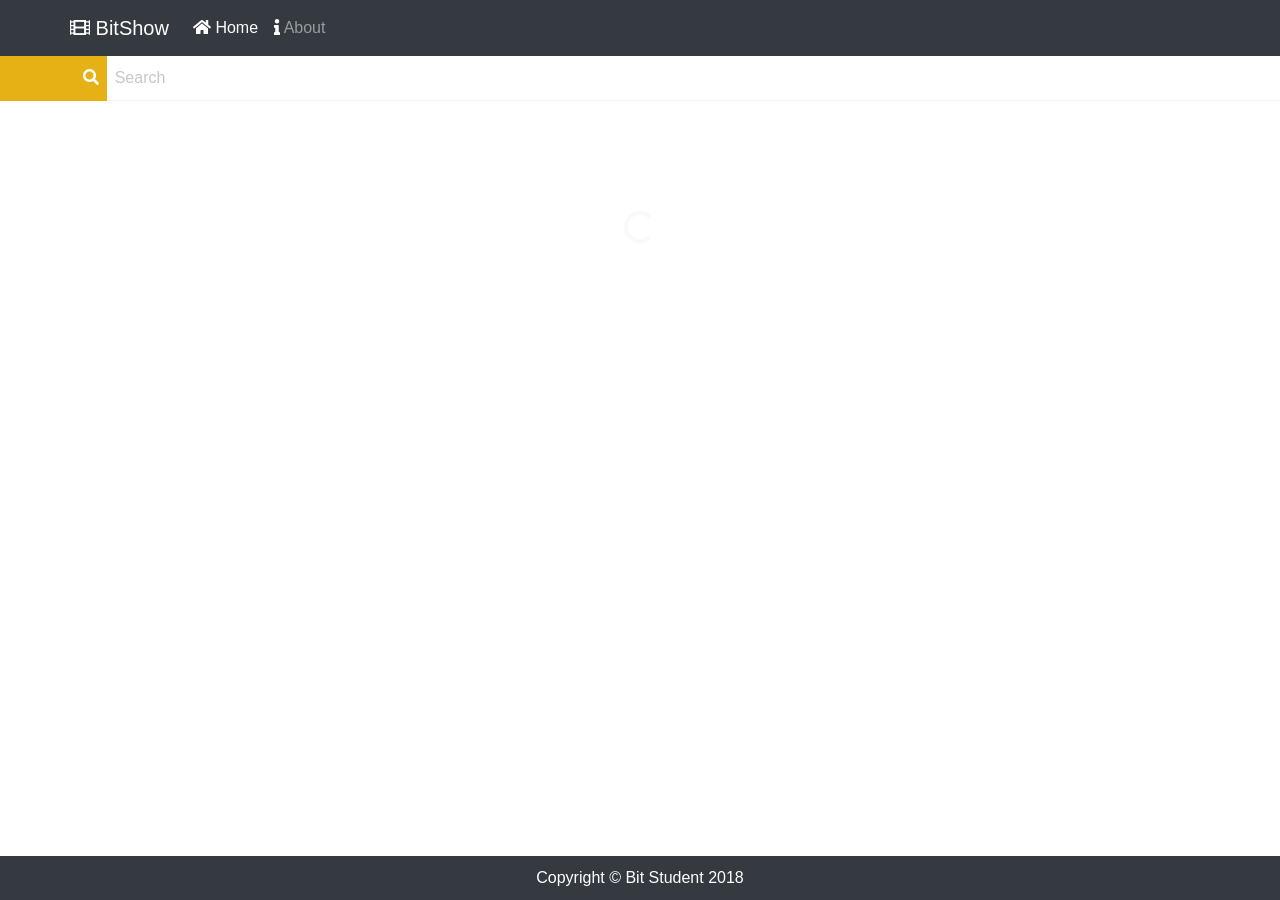
<file: index.html>
<!DOCTYPE html>
<html lang="en">
  <head>
    <meta charset="UTF-8" />
    <link rel="shortcut icon" href="icon/favicon.ico" type="image/x-icon" />
    <meta name="viewport" content="width=device-width, initial-scale=1.0" />
    <meta http-equiv="X-UA-Compatible" content="ie=edge" />
    <title>Bit Show</title>
    <link
      rel="stylesheet"
      href="https://stackpath.bootstrapcdn.com/bootstrap/4.3.1/css/bootstrap.min.css"
      integrity="sha384-ggOyR0iXCbMQv3Xipma34MD+dH/1fQ784/j6cY/iJTQUOhcWr7x9JvoRxT2MZw1T"
      crossorigin="anonymous"
    />
    <link
      rel="stylesheet"
      href="https://use.fontawesome.com/releases/v5.8.2/css/all.css"
      integrity="sha384-oS3vJWv+0UjzBfQzYUhtDYW+Pj2yciDJxpsK1OYPAYjqT085Qq/1cq5FLXAZQ7Ay"
      crossorigin="anonymous"
    />
    <link rel="stylesheet" href="./css/homePage.css" />
  </head>

  <body>
    <header>
      <nav class="navbar navbar-expand-lg bg-dark navbar-dark">
        <div class="container px-0">
          <a href="./" class="navbar-brand"
            ><i class="fas fa-film"></i> BitShow</a
          >
          <button
            class="navbar-toggler"
            type="button"
            data-toggle="collapse"
            data-target="#navbarSupportedContent"
            aria-controls="navbarSupportedContent"
            aria-expanded="false"
            aria-label="Toggle navigation"
          >
            <span class="navbar-toggler-icon"></span>
          </button>

          <div class="collapse navbar-collapse" id="navbarSupportedContent">
            <ul class="navbar-nav mr-auto">
              <li class="nav-item active">
                <a class="nav-link" href="./"
                  ><i class="fas fa-home"></i> Home</a
                >
              </li>
              <li class="nav-item">
                <a class="nav-link" href="./pages/about.html"
                  ><i class="fas fa-info"></i> About</a
                >
              </li>
            </ul>
          </div>
        </div>
      </nav>
      <div class="container-fluid">
        <div class="row">
          <span class="searchIcon col-1 px-2 text-right">
            <i class="fas fa-search"></i>
          </span>
          <input
            type="text"
            name="search"
            autoComplete="off"
            placeholder="Search"
            class="searchBar col-11 px-2"
          />
        </div>
      </div>
      <div class="search-list px-0">
        <ul class="list-group"></ul>
      </div>
    </header>
    <main class="container">
      <h1>Popular Shows</h1>
      <div class="row gallery">
        <div class="spinner-border text-light mx-auto mt-4" role="status">
          <span class="sr-only">Loading...</span>
        </div>
      </div>
    </main>

    <footer class="bg-dark">
      <p>Copyright &#169; Bit Student 2018</p>
    </footer>

    <script
      src="https://code.jquery.com/jquery-3.3.1.slim.min.js"
      integrity="sha384-q8i/X+965DzO0rT7abK41JStQIAqVgRVzpbzo5smXKp4YfRvH+8abtTE1Pi6jizo"
      crossorigin="anonymous"
    ></script>
    <script
      src="https://cdnjs.cloudflare.com/ajax/libs/popper.js/1.14.7/umd/popper.min.js"
      integrity="sha384-UO2eT0CpHqdSJQ6hJty5KVphtPhzWj9WO1clHTMGa3JDZwrnQq4sF86dIHNDz0W1"
      crossorigin="anonymous"
    ></script>
    <script
      src="https://stackpath.bootstrapcdn.com/bootstrap/4.3.1/js/bootstrap.min.js"
      integrity="sha384-JjSmVgyd0p3pXB1rRibZUAYoIIy6OrQ6VrjIEaFf/nJGzIxFDsf4x0xIM+B07jRM"
      crossorigin="anonymous"
    ></script>
    <script type="module">
      import { homePageInit } from "./js/app.js";

      $(homePageInit);
    </script>
  </body>
</html>
</file>
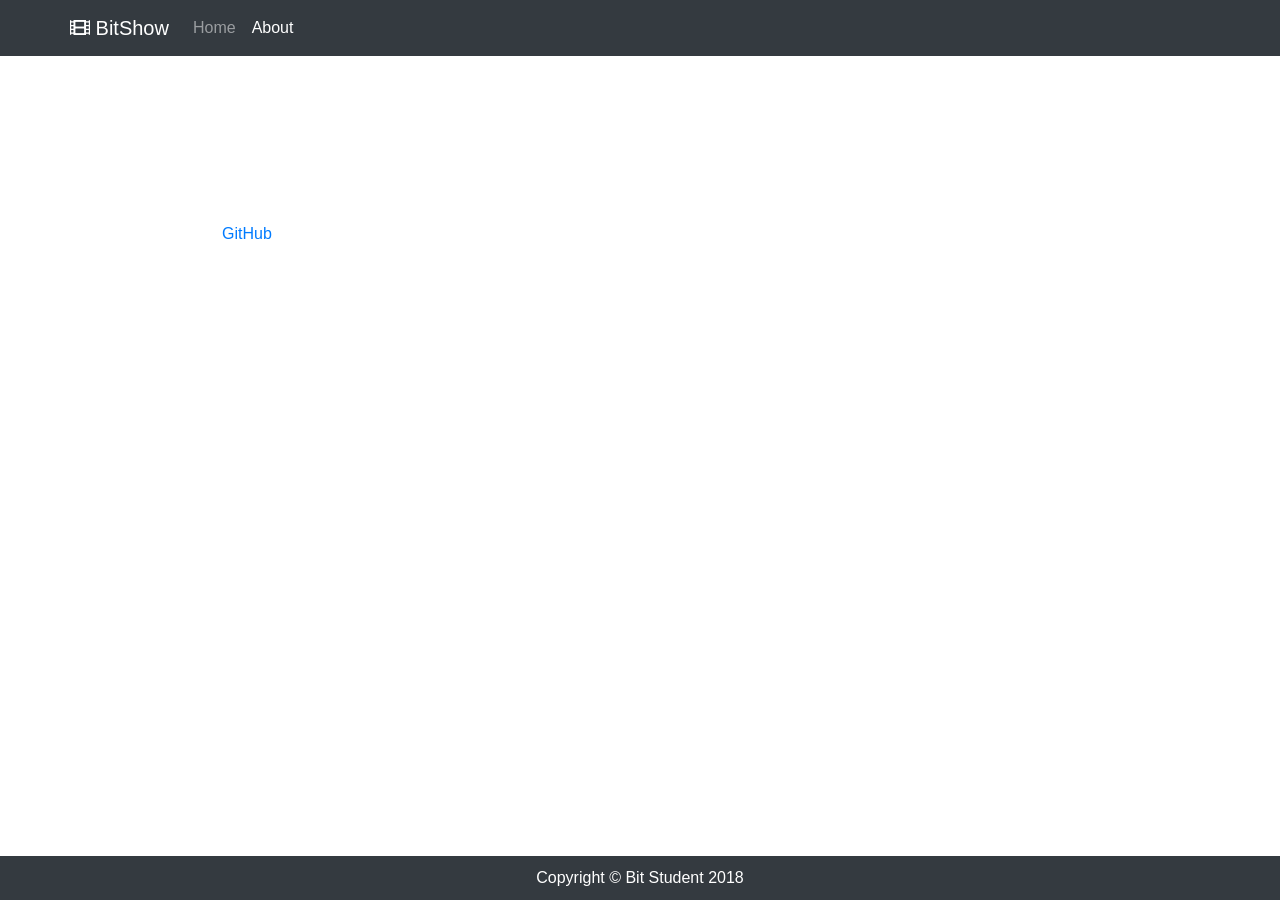
<file: about.html>
<!DOCTYPE html>
<html lang="en">
  <head>
    <meta charset="UTF-8" />
    <link rel="shortcut icon" href="icon/favicon.ico" type="image/x-icon" />
    <meta name="viewport" content="width=device-width, initial-scale=1.0" />
    <meta http-equiv="X-UA-Compatible" content="ie=edge" />
    <title>Bit Show</title>
    <link
      rel="stylesheet"
      href="https://stackpath.bootstrapcdn.com/bootstrap/4.3.1/css/bootstrap.min.css"
      integrity="sha384-ggOyR0iXCbMQv3Xipma34MD+dH/1fQ784/j6cY/iJTQUOhcWr7x9JvoRxT2MZw1T"
      crossorigin="anonymous"
    />
    <link
      rel="stylesheet"
      href="https://use.fontawesome.com/releases/v5.8.2/css/all.css"
      integrity="sha384-oS3vJWv+0UjzBfQzYUhtDYW+Pj2yciDJxpsK1OYPAYjqT085Qq/1cq5FLXAZQ7Ay"
      crossorigin="anonymous"
    />
    <link rel="stylesheet" href="./css/about.css" />
  </head>

  <body>
    <header>
      <nav class="navbar navbar-expand-lg bg-dark navbar-dark">
        <div class="container px-0">
          <a href="/" class="navbar-brand"
            ><i class="fas fa-film"></i> BitShow</a
          >
          <button
            class="navbar-toggler"
            type="button"
            data-toggle="collapse"
            data-target="#navbarSupportedContent"
            aria-controls="navbarSupportedContent"
            aria-expanded="false"
            aria-label="Toggle navigation"
          >
            <span class="navbar-toggler-icon"></span>
          </button>

          <div class="collapse navbar-collapse" id="navbarSupportedContent">
            <ul class="navbar-nav mr-auto">
              <li class="nav-item">
                <a class="nav-link" href="/">Home</a>
              </li>
              <li class="nav-item active">
                <a class="nav-link" href="./about.html">About</a>
              </li>
            </ul>
          </div>
        </div>
      </nav>
    </header>
    <main class="container my-6">
      <h1 class="mb-4">About Bit Show</h1>
      <p>
        Bit Show is a application which allows you to search for existing TV
        Series, take a closer look on summary, info about seasons or actors.
        Data provided by tvmaze.com. Fully responsive.
      </p>
      <p class="my-3">
        Source code on
        <a href="https://github.com/ivanbalic/bit-show" target="blank">
          <i class="fab fa-github"></i> GitHub
        </a>
      </p>
      <h2 class="my-2">Stack</h2>
      <ul class="stack">
        <li>Language: HTML5, CSS3, JS(ES6+)</li>
        <li>Library: jQuery, Bootstrap</li>
        <li>Package Manager: Yarn</li>
        <li>Deployment: GitHub Pages</li>
      </ul>
    </main>

    <footer class="bg-dark">
      <p>Copyright &#169; Bit Student 2018</p>
    </footer>

    <script
      src="https://code.jquery.com/jquery-3.3.1.slim.min.js"
      integrity="sha384-q8i/X+965DzO0rT7abK41JStQIAqVgRVzpbzo5smXKp4YfRvH+8abtTE1Pi6jizo"
      crossorigin="anonymous"
    ></script>
    <script
      src="https://cdnjs.cloudflare.com/ajax/libs/popper.js/1.14.7/umd/popper.min.js"
      integrity="sha384-UO2eT0CpHqdSJQ6hJty5KVphtPhzWj9WO1clHTMGa3JDZwrnQq4sF86dIHNDz0W1"
      crossorigin="anonymous"
    ></script>
    <script
      src="https://stackpath.bootstrapcdn.com/bootstrap/4.3.1/js/bootstrap.min.js"
      integrity="sha384-JjSmVgyd0p3pXB1rRibZUAYoIIy6OrQ6VrjIEaFf/nJGzIxFDsf4x0xIM+B07jRM"
      crossorigin="anonymous"
    ></script>
  </body>
</html>
</file>
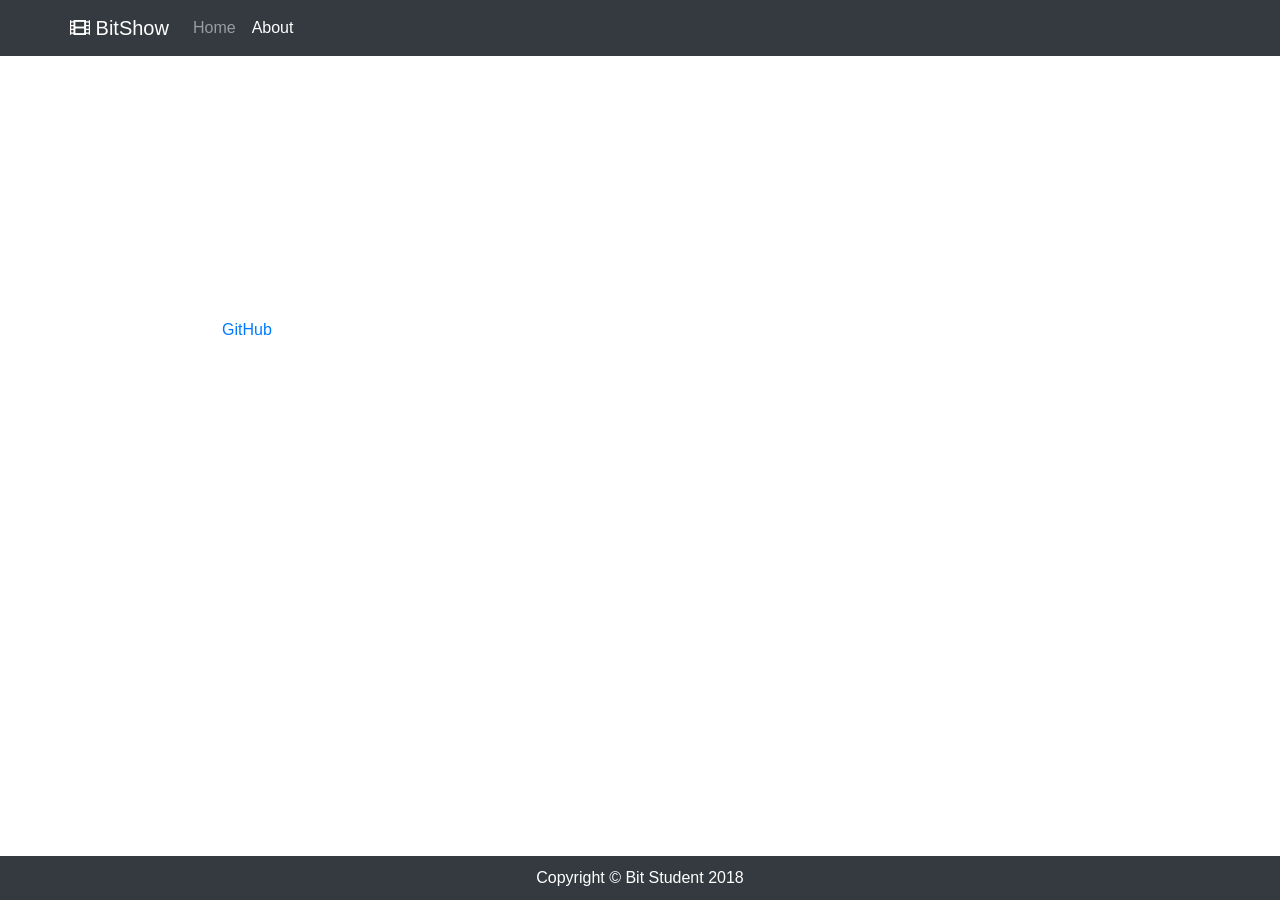
<file: about/about.html>
<!DOCTYPE html>
<html lang="en">
  <head>
    <meta charset="UTF-8" />
    <link rel="shortcut icon" href="../icon/favicon.ico" type="image/x-icon" />
    <meta name="viewport" content="width=device-width, initial-scale=1.0" />
    <meta http-equiv="X-UA-Compatible" content="ie=edge" />
    <title>Bit Show</title>
    <link
      rel="stylesheet"
      href="https://stackpath.bootstrapcdn.com/bootstrap/4.3.1/css/bootstrap.min.css"
      integrity="sha384-ggOyR0iXCbMQv3Xipma34MD+dH/1fQ784/j6cY/iJTQUOhcWr7x9JvoRxT2MZw1T"
      crossorigin="anonymous"
    />
    <link
      rel="stylesheet"
      href="https://use.fontawesome.com/releases/v5.8.2/css/all.css"
      integrity="sha384-oS3vJWv+0UjzBfQzYUhtDYW+Pj2yciDJxpsK1OYPAYjqT085Qq/1cq5FLXAZQ7Ay"
      crossorigin="anonymous"
    />
    <link rel="stylesheet" href="../css/about.css" />
  </head>

  <body>
    <header>
      <nav class="navbar navbar-expand-lg bg-dark navbar-dark">
        <div class="container px-0">
          <a href="../" class="navbar-brand"
            ><i class="fas fa-film"></i> BitShow</a
          >
          <button
            class="navbar-toggler"
            type="button"
            data-toggle="collapse"
            data-target="#navbarSupportedContent"
            aria-controls="navbarSupportedContent"
            aria-expanded="false"
            aria-label="Toggle navigation"
          >
            <span class="navbar-toggler-icon"></span>
          </button>

          <div class="collapse navbar-collapse" id="navbarSupportedContent">
            <ul class="navbar-nav mr-auto">
              <li class="nav-item">
                <a class="nav-link" href="../">Home</a>
              </li>
              <li class="nav-item active">
                <a class="nav-link" href="./about.html">About</a>
              </li>
            </ul>
          </div>
        </div>
      </nav>
    </header>
    <main class="container my-6">
      <h1 class="mb-4">About Bit Show</h1>
      <p>
        Bit Show is a application which allows you to search for existing TV
        series, take a closer look on summary, info about seasons or actors.
        Fully responsive.
      </p>
      <p>
        Home page displays top 50 TV series sorted by average rating while in
        search bar you can search through all TV series provided by tvmaze API.
        By clicking on any TV show presented on the home page or listed as a
        search result user can get more info about selected TV show.
      </p>
      <p>
        Info page provides date about seasons, casts and short overview of the
        current TV series. Under the Seasons section user can list all episodes
        sorted by seasons and also a short overview about each episode.
      </p>
      <p>Data provided by tvmaze.com.</p>
      <p class="my-3">
        Source code on
        <a href="https://github.com/ivanbalic/bit-show" target="blank">
          <i class="fab fa-github"></i> GitHub
        </a>
      </p>
      <h2 class="my-2">Stack</h2>
      <ul class="stack">
        <li>Language: HTML5, CSS3, JS(ES6+)</li>
        <li>Library: jQuery, Bootstrap</li>
        <li>Package Manager: Yarn</li>
        <li>Deployment: GitHub Pages</li>
      </ul>
    </main>

    <footer class="bg-dark">
      <p>Copyright &#169; Bit Student 2018</p>
    </footer>

    <script
      src="https://code.jquery.com/jquery-3.3.1.slim.min.js"
      integrity="sha384-q8i/X+965DzO0rT7abK41JStQIAqVgRVzpbzo5smXKp4YfRvH+8abtTE1Pi6jizo"
      crossorigin="anonymous"
    ></script>
    <script
      src="https://cdnjs.cloudflare.com/ajax/libs/popper.js/1.14.7/umd/popper.min.js"
      integrity="sha384-UO2eT0CpHqdSJQ6hJty5KVphtPhzWj9WO1clHTMGa3JDZwrnQq4sF86dIHNDz0W1"
      crossorigin="anonymous"
    ></script>
    <script
      src="https://stackpath.bootstrapcdn.com/bootstrap/4.3.1/js/bootstrap.min.js"
      integrity="sha384-JjSmVgyd0p3pXB1rRibZUAYoIIy6OrQ6VrjIEaFf/nJGzIxFDsf4x0xIM+B07jRM"
      crossorigin="anonymous"
    ></script>
  </body>
</html>
</file>
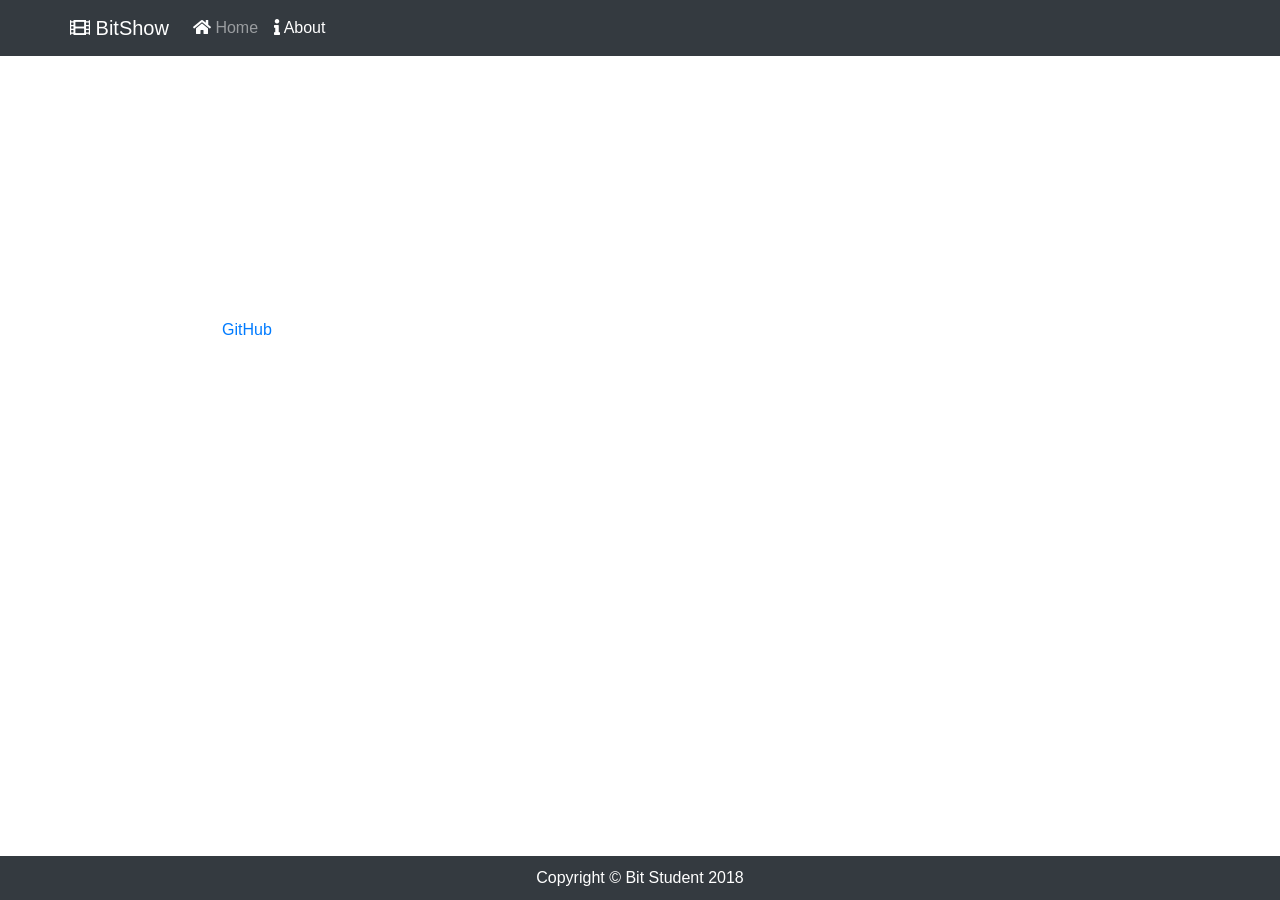
<file: pages/about.html>
<!DOCTYPE html>
<html lang="en">
  <head>
    <meta charset="UTF-8" />
    <link rel="shortcut icon" href="../icon/favicon.ico" type="image/x-icon" />
    <meta name="viewport" content="width=device-width, initial-scale=1.0" />
    <meta http-equiv="X-UA-Compatible" content="ie=edge" />
    <title>Bit Show</title>
    <link
      rel="stylesheet"
      href="https://stackpath.bootstrapcdn.com/bootstrap/4.3.1/css/bootstrap.min.css"
      integrity="sha384-ggOyR0iXCbMQv3Xipma34MD+dH/1fQ784/j6cY/iJTQUOhcWr7x9JvoRxT2MZw1T"
      crossorigin="anonymous"
    />
    <link
      rel="stylesheet"
      href="https://use.fontawesome.com/releases/v5.8.2/css/all.css"
      integrity="sha384-oS3vJWv+0UjzBfQzYUhtDYW+Pj2yciDJxpsK1OYPAYjqT085Qq/1cq5FLXAZQ7Ay"
      crossorigin="anonymous"
    />
    <link rel="stylesheet" href="../css/about.css" />
  </head>

  <body>
    <header>
      <nav class="navbar navbar-expand-lg bg-dark navbar-dark">
        <div class="container px-0">
          <a href="../" class="navbar-brand"
            ><i class="fas fa-film"></i> BitShow</a
          >
          <button
            class="navbar-toggler"
            type="button"
            data-toggle="collapse"
            data-target="#navbarSupportedContent"
            aria-controls="navbarSupportedContent"
            aria-expanded="false"
            aria-label="Toggle navigation"
          >
            <span class="navbar-toggler-icon"></span>
          </button>

          <div class="collapse navbar-collapse" id="navbarSupportedContent">
            <ul class="navbar-nav mr-auto">
              <li class="nav-item">
                <a class="nav-link" href="../"
                  ><i class="fas fa-home"></i> Home</a
                >
              </li>
              <li class="nav-item active">
                <a class="nav-link" href="./about.html"
                  ><i class="fas fa-info"></i> About</a
                >
              </li>
            </ul>
          </div>
        </div>
      </nav>
    </header>
    <main class="container my-6">
      <h1 class="mb-4">About Bit Show</h1>
      <p>
        Bit Show is a application which allows you to search for existing TV
        series, take a closer look on summary, info about seasons or actors.
        Fully responsive.
      </p>
      <p>
        Home page displays top 50 TV series sorted by average rating while in
        search bar you can search through all TV series provided by tvmaze API.
        By clicking on any TV show presented on the home page or listed as a
        search result user can get more info about selected TV show.
      </p>
      <p>
        Info page provides date about seasons, casts and short overview of the
        current TV series. Under the Seasons section user can list all episodes
        sorted by seasons and also a short overview about each episode.
      </p>
      <p>Data provided by tvmaze.com.</p>
      <p class="my-3">
        Source code on
        <a href="https://github.com/ivanbalic/bit-show" target="blank">
          <i class="fab fa-github"></i> GitHub
        </a>
      </p>
      <h2 class="my-2">Stack</h2>
      <ul class="stack">
        <li>Language: HTML5, CSS3, JS(ES6+)</li>
        <li>Library: jQuery, Bootstrap</li>
        <li>Package Manager: Yarn</li>
        <li>Deployment: GitHub Pages</li>
      </ul>
    </main>

    <footer class="bg-dark">
      <p>Copyright &#169; Bit Student 2018</p>
    </footer>

    <script
      src="https://code.jquery.com/jquery-3.3.1.slim.min.js"
      integrity="sha384-q8i/X+965DzO0rT7abK41JStQIAqVgRVzpbzo5smXKp4YfRvH+8abtTE1Pi6jizo"
      crossorigin="anonymous"
    ></script>
    <script
      src="https://cdnjs.cloudflare.com/ajax/libs/popper.js/1.14.7/umd/popper.min.js"
      integrity="sha384-UO2eT0CpHqdSJQ6hJty5KVphtPhzWj9WO1clHTMGa3JDZwrnQq4sF86dIHNDz0W1"
      crossorigin="anonymous"
    ></script>
    <script
      src="https://stackpath.bootstrapcdn.com/bootstrap/4.3.1/js/bootstrap.min.js"
      integrity="sha384-JjSmVgyd0p3pXB1rRibZUAYoIIy6OrQ6VrjIEaFf/nJGzIxFDsf4x0xIM+B07jRM"
      crossorigin="anonymous"
    ></script>
  </body>
</html>
</file>
<file: css/homePage.css>
* {
  margin: 0;
  padding: 0;
  box-sizing: border-box;
  color: white;
}

body {
  background-image: url(https://d2v9y0dukr6mq2.cloudfront.net/video/thumbnail/vfPFP3W/movie-theater-film-reel-background-in-seamless-loop_xk6ivnb9__F0000.png);
  background-size: cover;
  background-attachment: fixed;
  background-repeat: no-repeat;
}

main {
  margin-top: 30px;
}

footer {
  background-color: #424242;
  color: white;
  text-align: center;
  padding: 10px 0;
}

p {
  margin: 0;
}

body {
  display: flex;
  min-height: 100vh;
  flex-direction: column;
}

main {
  flex: 1 0 auto;
}

.searchBar {
  margin: 0;
  width: 96%;
  opacity: 0.4;
  border: none;
  color: black;
  padding: 10px 0;
  border-bottom: 1px solid #e3e3e3;
}

.searchBar:focus {
  outline: none;
  opacity: 1;
}

.searchIcon {
  width: 3%;
  margin: 0;
  padding: 10px 0;
  color: white;
  display: inline-block;
  background-color: #e6b115;
}

.search-list {
  position: relative;
}

.list-group {
  box-shadow: 1px 1px #5d6266, 2px 2px #9da2a5, 3px 3px #abb2b4;
  position: absolute;
  width: 100%;
  z-index: 1040;
}

.list-group-item {
  color: black;
  border: none;
  border-bottom: 1px solid #e3e3e3;
}

.list-group-item:hover {
  cursor: pointer !important;
  -webkit-transform: translateX(-3px);
  transform: translateX(-3px);
  text-decoration: underline;
}

.list-group-item:nth-of-type(even) {
  background-color: #f5f5f5;
}

h1 {
  text-align: center;
}

.card {
  background-color: transparent;
}

.card:hover {
  cursor: pointer;
}

/*# sourceMappingURL=homePage.css.map */
</file>
<file: css/about.css>
* {
  margin: 0;
  padding: 0;
  box-sizing: border-box;
  color: white;
}

body {
  background-image: url(https://d2v9y0dukr6mq2.cloudfront.net/video/thumbnail/vfPFP3W/movie-theater-film-reel-background-in-seamless-loop_xk6ivnb9__F0000.png);
  background-size: cover;
  background-attachment: fixed;
  background-repeat: no-repeat;
}

main {
  margin-top: 30px;
}

footer {
  background-color: #424242;
  color: white;
  text-align: center;
  padding: 10px 0;
}

p {
  margin: 0;
}

body {
  display: flex;
  min-height: 100vh;
  flex-direction: column;
}

main {
  flex: 1 0 auto;
}

.searchBar {
  margin: 0;
  width: 96%;
  opacity: 0.4;
  border: none;
  color: black;
  padding: 10px 0;
  border-bottom: 1px solid #e3e3e3;
}

.searchBar:focus {
  outline: none;
  opacity: 1;
}

.searchIcon {
  width: 3%;
  margin: 0;
  padding: 10px 0;
  color: white;
  display: inline-block;
  background-color: #e6b115;
}

.search-list {
  position: relative;
}

.list-group {
  box-shadow: 1px 1px #5d6266, 2px 2px #9da2a5, 3px 3px #abb2b4;
  position: absolute;
  width: 100%;
  z-index: 1040;
}

.list-group-item {
  color: black;
  border: none;
  border-bottom: 1px solid #e3e3e3;
}

.list-group-item:hover {
  cursor: pointer !important;
  -webkit-transform: translateX(-3px);
  transform: translateX(-3px);
  text-decoration: underline;
}

.list-group-item:nth-of-type(even) {
  background-color: #f5f5f5;
}

.stack {
  list-style: none;
}

/*# sourceMappingURL=about.css.map */
</file>
